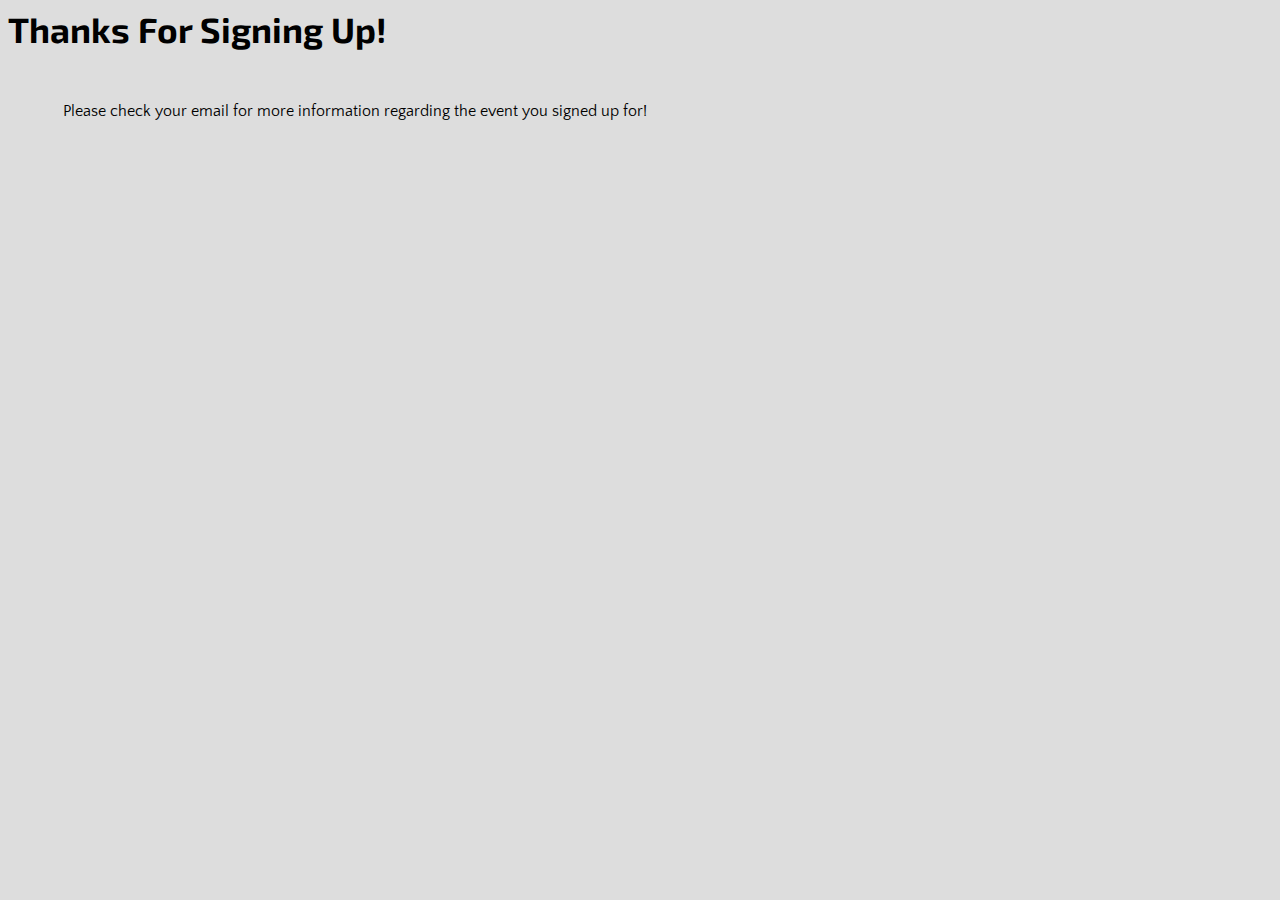
<file: thank_you.html>
<!DOCTYPE hmtl>

<html>

<head>
  <link href="main.css" rel="stylesheet">
  <meta name="viewport" content="width=device-width, initial-scale=1">
  <link href="https://fonts.googleapis.com/css?family=Exo+2" rel="stylesheet">
  <link href="https://fonts.googleapis.com/css?family=Quattrocento+Sans" rel="stylesheet">
</head>

<body>
  <h4>Thanks For Signing Up!</h4>

  <p>Please check your email for more information regarding the event you signed up for!</p>
</body>

</html>
</file>
<file: main.css>
body {
  background-color: #dddddd;
}

div.container {
  background-color: #ffffff;
  display: grid;
  grid-template-columns: 2fr 1fr;
  grid-template-areas:
    "header"
    "hero"
    "event"
    "homes"
    "about"
    "signup"
    "footer";

  margin-left: auto;
  margin-right: auto;
  max-width: 800px;
}

header {
  background-color: #3AA047;
  grid-area: header;
}

img.logo {
  padding: 10px;
  display: block;
  margin-left: auto;
  margin-right: auto;
}

img.eventpic {
  display: block;
  margin-left: auto;
  margin-right: auto;
}

p {
  font-family: 'Quattrocento Sans', sans-serif;
  text-indent: 50px;
  padding: 5px;
}

h1 {
  text-align: center;
  font-size: 18px;
}

h2 {
  font-size: 18px;
  display: block;
  margin-right: auto;
  color: #FF0000;
  font-family: 'Exo 2', sans-serif;
  padding: 10px;
}

h4 {
  font-size: 35px;
  font-family: 'Exo 2', sans-serif;
}

section {
    min-height: 300px;
}

section#about {
  background-color: #dddddd;
  grid-area: about;
}

img.homes {
  width: 350px;
  height: 200px;
}

table {
  border-collapse: collapse;
}

tr {
  max-width: 100%;
}

th {
  padding: 5px;
}

section#event {
  background-color: #dddddd;
  grid-area: event;
}

section#homes {
  background-color: #dddddd;
  grid-area: homes;
}

.hero-image {
  background-image: url("Img/Habitat_main.jpg");
  background-size: 100% 100%;
  height: 200px;
  background-position: center;
  background-repeat: no-repeat;
}

section#signup {
  background-color: #dddddd;
  grid-area: signup;
  padding: 10px;
}

form {
  border: solid 2px;
  border-color: red;
  padding: 4px
}

input[type=text], select {
  margin: 4px 0;
}

footer {
  background-color: #3AA047;
  grid-area: footer;
}

@media (min-width: 800px) {
  div.container {
    grid-template-columns: 1fr 1fr;
    grid-template-areas:
      "header header"
      "hero   hero"
      "event event"
      "homes homes"
      "about signup"
      "footer footer";
  }
}
</file>
